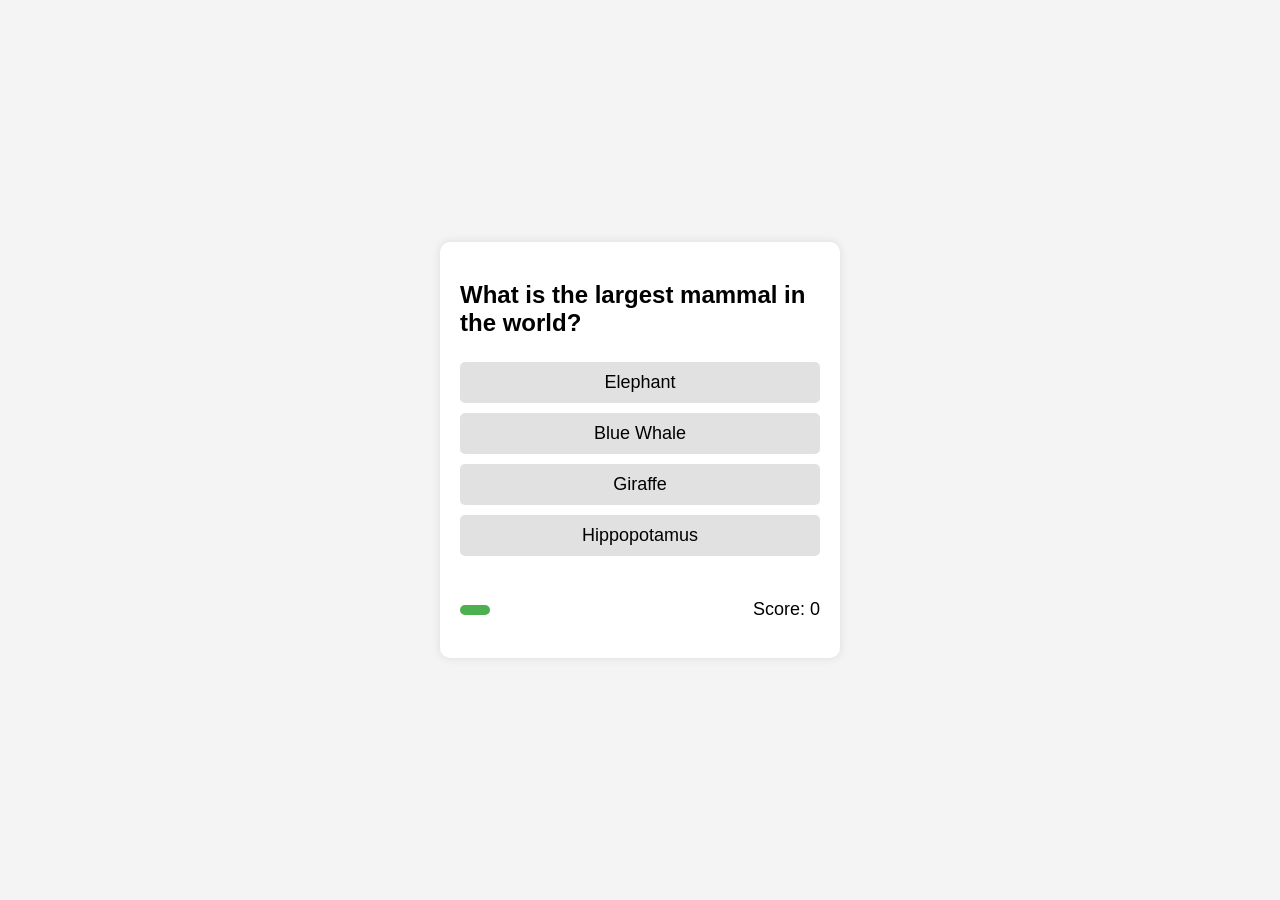
<file: index.html>
<!DOCTYPE html>
<html lang="en">

<head>
  <meta charset="UTF-8">
  <meta name="viewport" content="width=device-width, initial-scale=1.0">
  <title>Interactive Quiz Game</title>
  <link rel="stylesheet" href="style2.css">
</head>

<body>
  <div class="quiz-container">
    <div id="quiz">
      <div class="question-container">
        <h2 id="question">Question text</h2>
        <div class="options">
          <button class="option" onclick="selectOption(0)">Option 1</button>
          <button class="option" onclick="selectOption(1)">Option 2</button>
          <button class="option" onclick="selectOption(2)">Option 3</button>
          <button class="option" onclick="selectOption(3)">Option 4</button>
        </div>
      </div>
      <div class="quiz-footer">
        <div id="progress-bar"></div>
        <p id="score">Score: 0</p>
      </div>
    </div>
  </div>
  <script src="script2.js"></script>
</body>

</html>
</file>
<file: style2.css>
body {
  font-family: Arial, sans-serif;
  display: flex;
  justify-content: center;
  align-items: center;
  height: 100vh;
  background-color: #f4f4f4;
  margin: 0;
}

.quiz-container {
  background: white;
  border-radius: 10px;
  box-shadow: 0 0 10px rgba(0, 0, 0, 0.1);
  width: 400px;
  max-width: 100%;
  overflow: hidden;
}

#quiz {
  padding: 20px;
}

.question-container {
  margin-bottom: 20px;
}

h2 {
  margin-bottom: 20px;
  font-size: 24px;
}

.options {
  display: flex;
  flex-direction: column;
}

.option {
  background-color: #e1e1e1;
  border: none;
  border-radius: 5px;
  margin: 5px 0;
  padding: 10px;
  font-size: 18px;
  cursor: pointer;
  transition: background-color 0.3s;
}

.option:hover {
  background-color: #ccc;
}

.quiz-footer {
  display: flex;
  justify-content: space-between;
  align-items: center;
}

#progress-bar {
  height: 10px;
  background-color: #4caf50;
  width: 0;
  border-radius: 5px;
  transition: width 0.3s;
}

#score {
  font-size: 18px;
}
</file>
